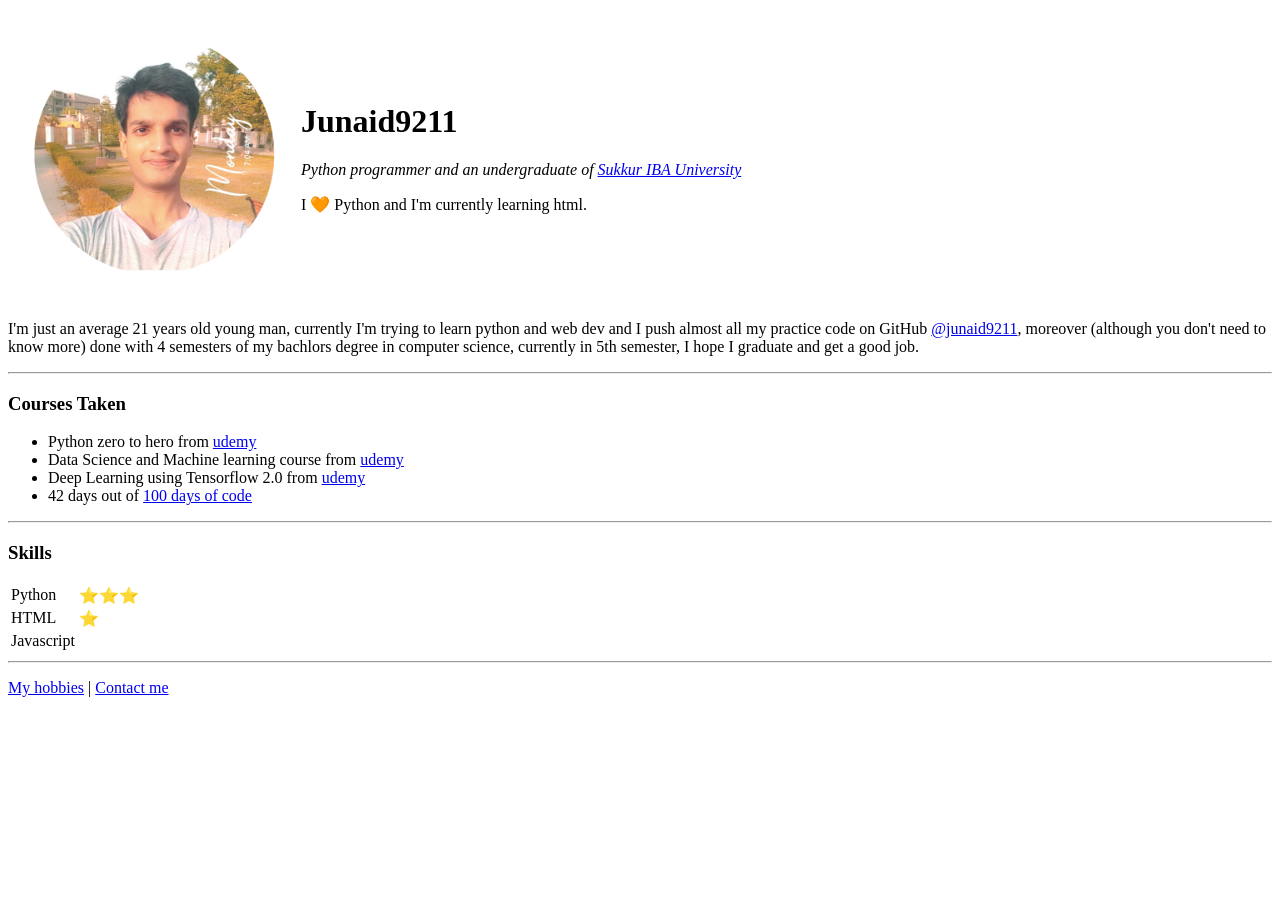
<file: Day41 and 42/index.html>
<!DOCTYPE html>
<html lang="en">

<head>
    <meta charset="UTF-8">
    <title>Junaid's Personal site</title>
    <link rel="icon" type="icon/x-icon" href="favicon.jfif">
</head>

<body>

    <table cellspacing="20">
        <tr>
            <td><img src="junaid.png" alt="" style="width:250px;"></td>

            <td>
                <h1>Junaid9211</h1>
                <p><em>Python programmer and an undergraduate of <strong></strong><a href="https://www.iba-suk.edu.pk/">
                            Sukkur IBA
                            University </a> </strong></em></p>
                <p>I 🧡 Python and I'm currently learning html.</p>
            </td>

        </tr>
    </table>



    <p>I'm just an average 21 years old young man, currently I'm trying to learn python and web dev and I push almost
        all my practice code on GitHub <a href="https://github.com/junaid9211">@junaid9211</a>, moreover (although you
        don't need to know more) done with 4 semesters of my bachlors degree in computer science, currently in 5th
        semester, I hope I graduate and get a good job.</p>

    <hr>

    <h3>Courses Taken</h3>
    <ul>
        <li>Python zero to hero from <a href="https://www.udemy.com/course/complete-python-bootcamp/">udemy</a> </li>
        <li>Data Science and Machine learning course from <a
                href="https://www.udemy.com/course/python-for-data-science-and-machine-learning-bootcamp/"> udemy</a>
        </li>
        <li>Deep Learning using Tensorflow 2.0 from <a
                href="https://www.udemy.com/course/complete-tensorflow-2-and-keras-deep-learning-bootcamp/"> udemy</a>
        </li>
        <li>42 days out of <a href="https://www.udemy.com/course/100-days-of-code/"> 100 days of code</a></li>
    </ul>

    <hr>

    <h3>Skills</h3>

    <table>
        <tr>
            <td>Python</td>
            <td>⭐⭐⭐</td>
        </tr>

        <tr>
            <td>HTML</td>
            <td>⭐</td>
        </tr>

        <tr>
            <td>Javascript</td>
        </tr>
    </table>


    <hr>

    <p>
        <a href="my-hobbies.html">My hobbies</a> |
        <a href="contact-me.html">Contact me</a>
    </p>

</body>

</html>
</file>
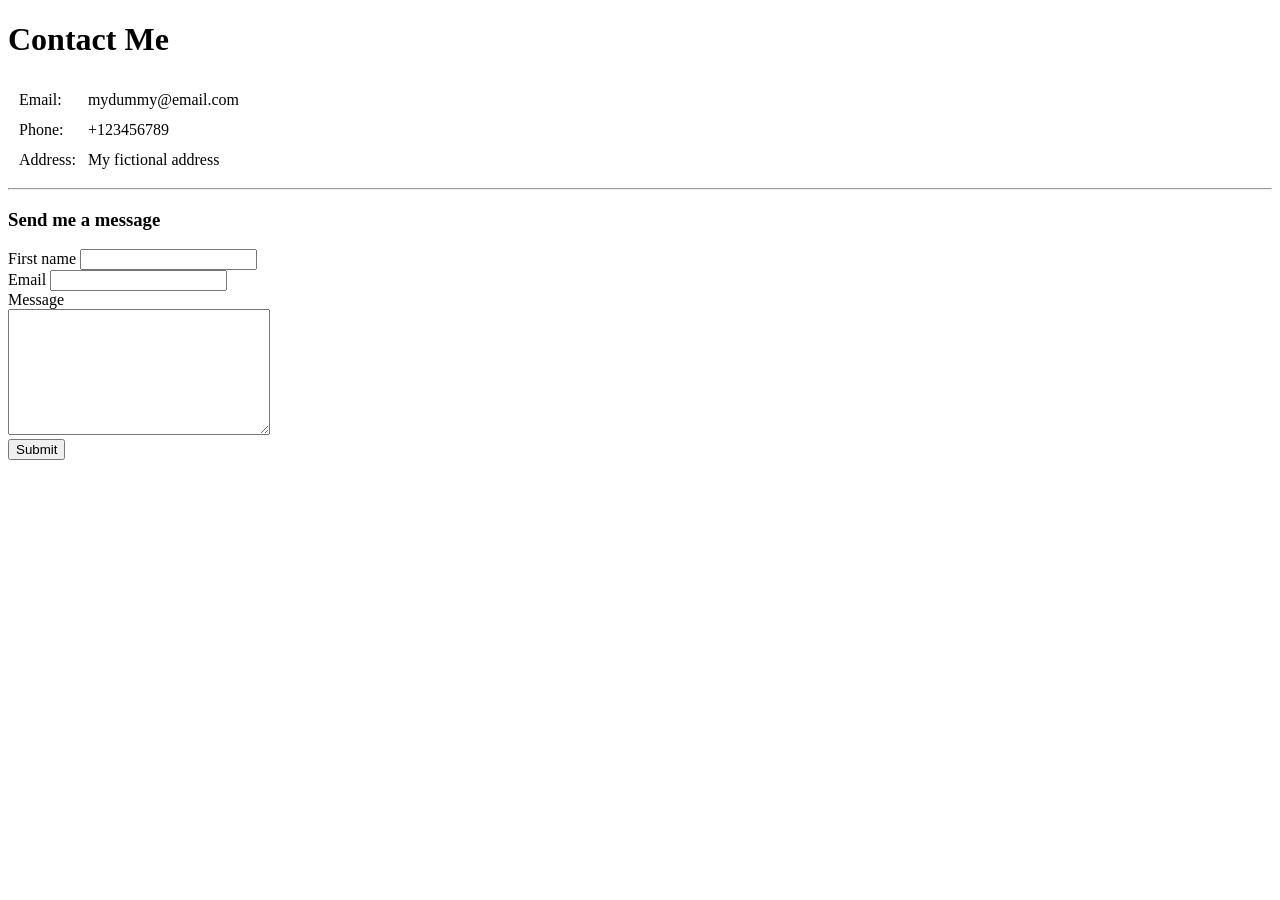
<file: Day41 and 42/contact-me.html>
<!DOCTYPE html>
<html lang="en">

<head>
    <meta charset="UTF-8">
    <title>Contact Me</title>
    <link rel="icon" type="icon/x-icon" href="favicon.jfif">

</head>

<body>

    <h1>Contact Me</h1>

    <table cellspacing="10">
        <tr>
            <td>Email: </td>
            <td>mydummy@email.com</td>
        </tr>
        <tr>
            <td>Phone: </td>
            <td>+123456789</td>
        </tr>
        <tr>
            <td>Address: </td>
            <td>My fictional address</td>
        </tr>
    </table>

    <hr>

    <h3>Send me a message</h3>

    <form action="">
        <label for="">First name</label>
        <input type="text" name="" id=""> <br>

        <label for="">Email</label>
        <input type="text" name="" id=""> <br>

        <label for="">Message</label> <br>

        <textarea name="" id="" cols="30" rows="8"></textarea> <br>

        <input type="submit" name="" id="">
    </form>

</body>

</html>
</file>
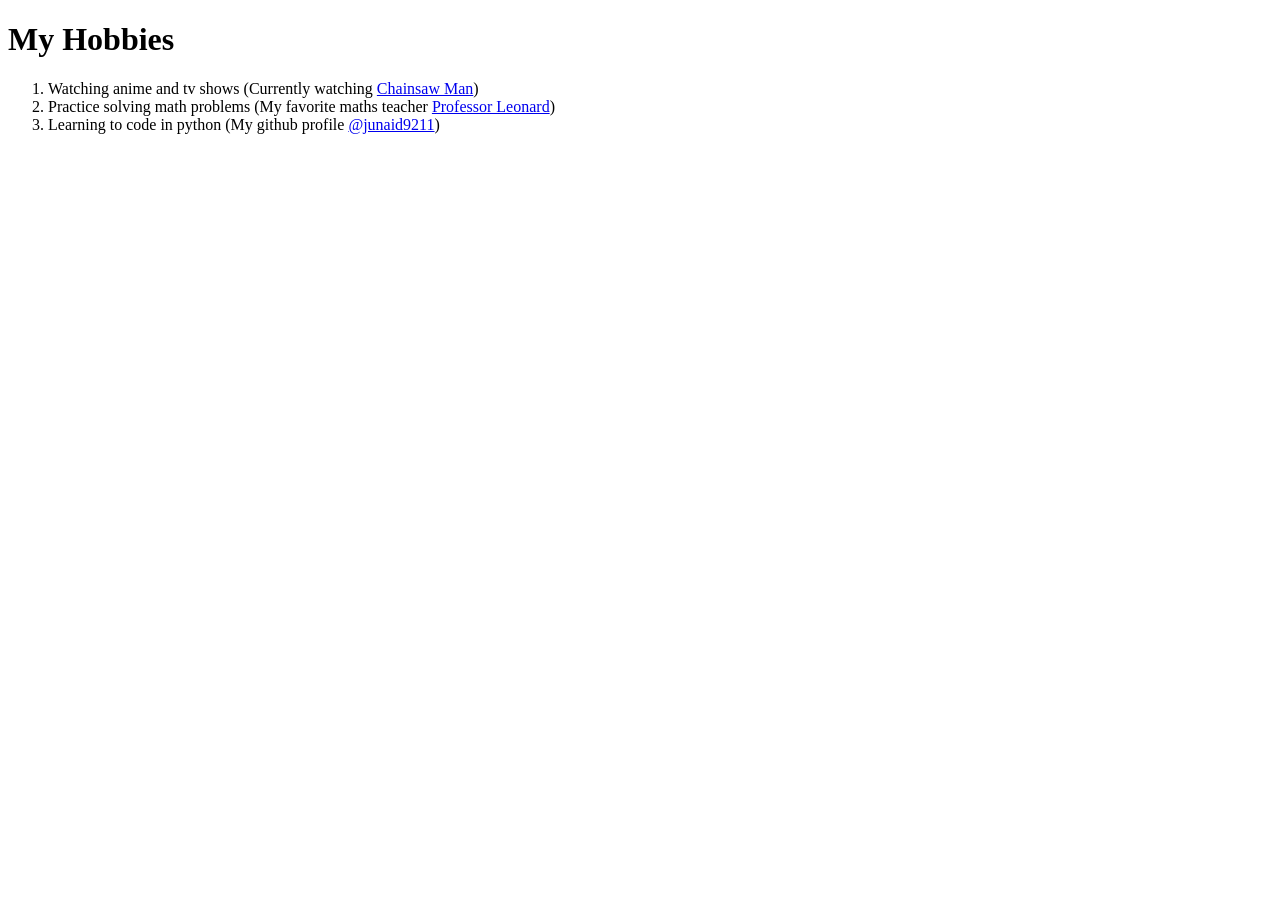
<file: Day41 and 42/my-hobbies.html>
<!DOCTYPE html>
<html lang="en">
<head>
    <meta charset="UTF-8">

    <title>My hobbies</title>
    <link rel="icon" type="icon/x-icon" href="favicon.jfif">

</head>
<body>

    <h1>My Hobbies</h1>
    <ol>
        <li>Watching anime and tv shows (Currently watching <a href="https://myanimelist.net/anime/44511/Chainsaw_Man">Chainsaw Man</a>)</li>
        <li>Practice solving math problems (My favorite maths teacher <a href="https://www.youtube.com/c/ProfessorLeonard">Professor Leonard</a>)</li>
        <li>Learning to code in python (My github profile <a href="https://github.com/junaid9211">@junaid9211</a>)</li>
    </ol>
    
</body>
</html>
</file>
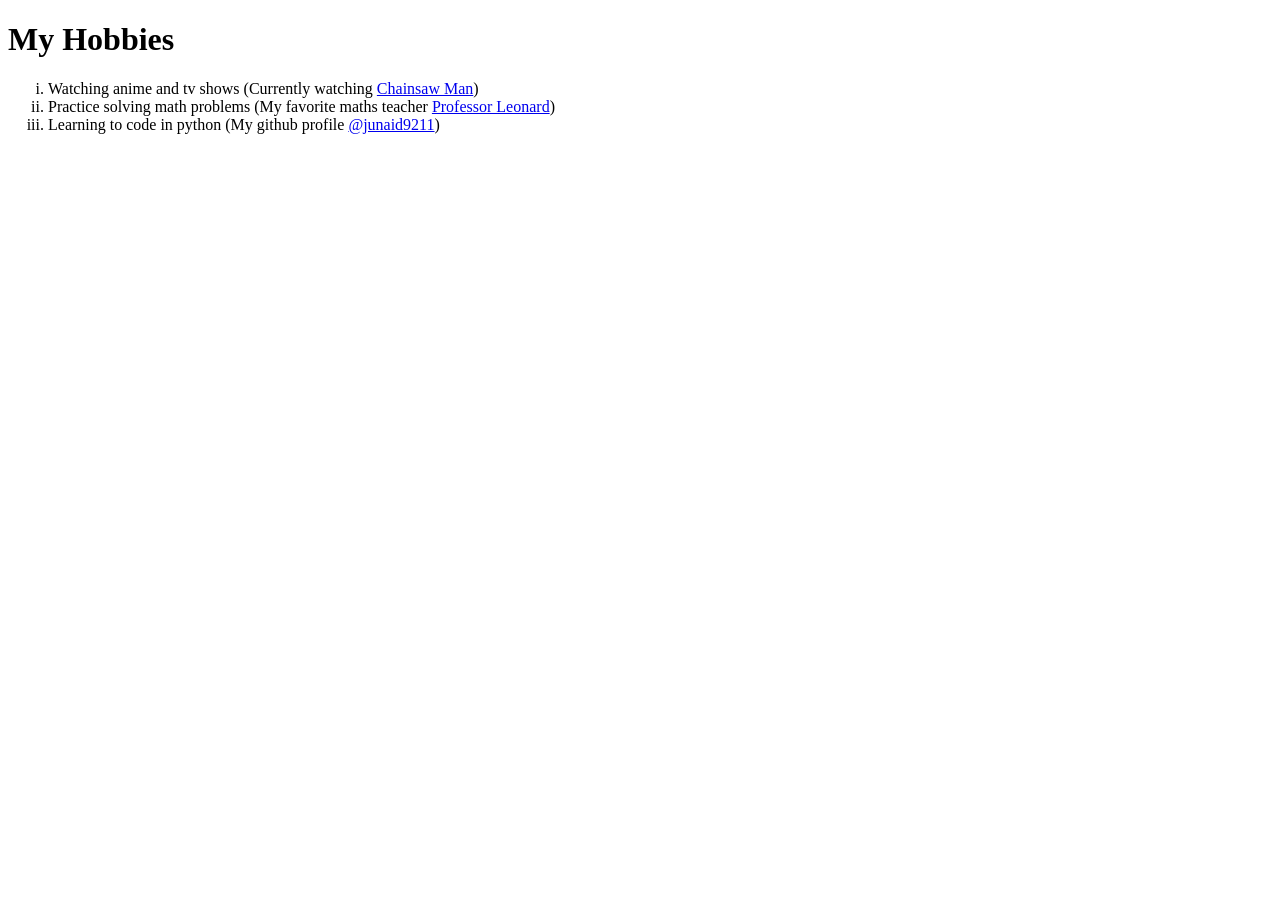
<file: Day41/hobbies.html>
<!DOCTYPE html>
<html lang="en">
<head>
    <meta charset="UTF-8">
    <link rel="icon" type="icon/x-icon" href="favicon.jfif">
    <title>My Hobbies</title>
</head>
<body>
    <h1>My Hobbies</h1>
    <ol type="i">
        <li>Watching anime and tv shows (Currently watching <a href="https://myanimelist.net/anime/44511/Chainsaw_Man">Chainsaw Man</a>)</li>
        <li>Practice solving math problems (My favorite maths teacher <a href="https://www.youtube.com/c/ProfessorLeonard">Professor Leonard</a>)</li>
        <li>Learning to code in python (My github profile <a href="https://github.com/junaid9211">@junaid9211</a>)</li>
    </ol>
    
</body>
</html>
</file>
